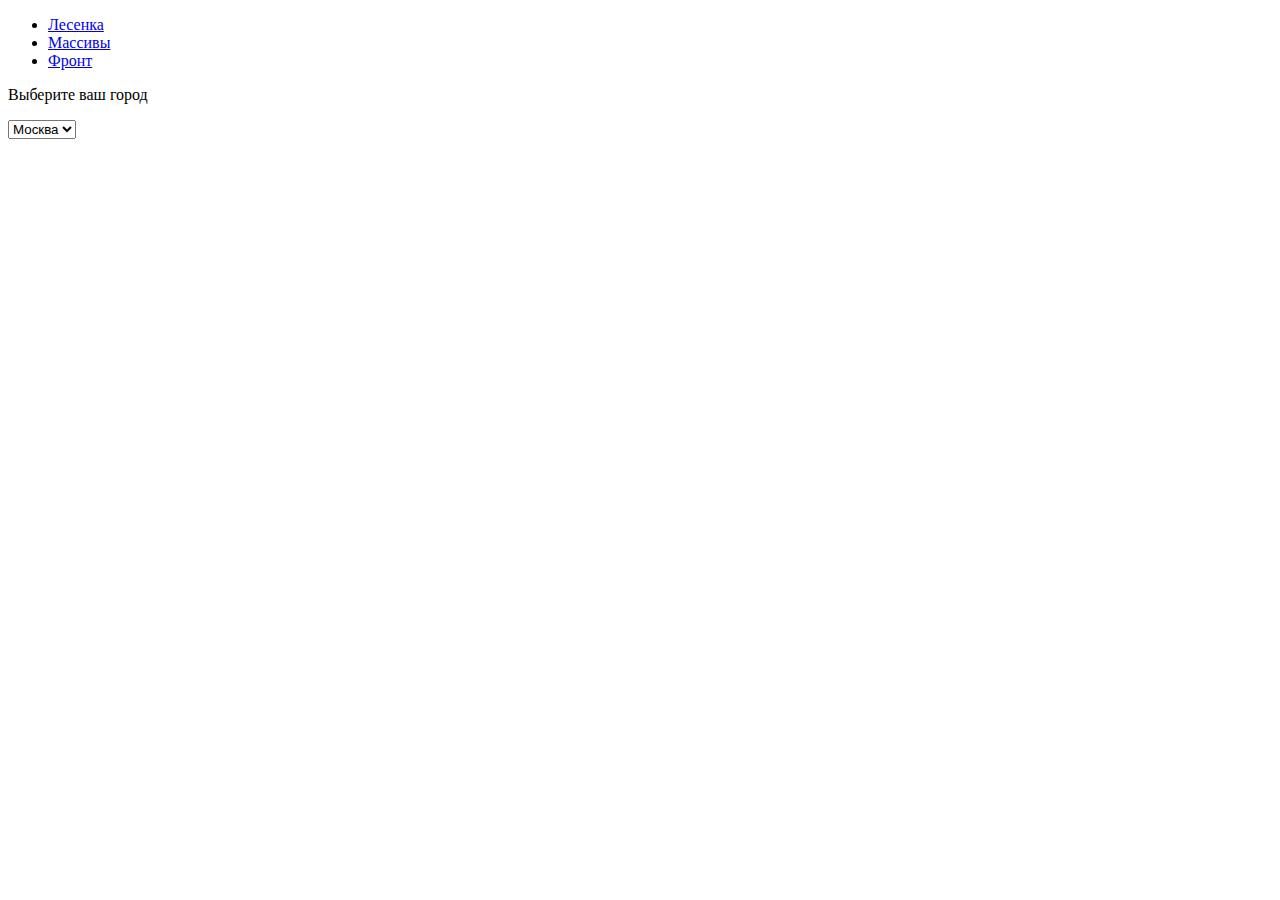
<file: index.html>
<!DOCTYPE html>
<html lang="en">
<head>
    <meta charset="UTF-8">
    <title>Три простых задачи</title>
    <script
            src="https://code.jquery.com/jquery-3.6.3.js"
            integrity="sha256-nQLuAZGRRcILA+6dMBOvcRh5Pe310sBpanc6+QBmyVM="
            crossorigin="anonymous"></script>
</head>
<body>
<ul>
    <li><a href="pages/stair.php">Лесенка</a></li>
    <li><a href="pages/mass.php">Массивы</a></li>
    <li><a href="#" id="front" target="_blank">Фронт</a></li>
</ul>
<form action="">
    <p>Выберите ваш город</p>
    <div>
        <select id="city" name="select">
            <option value="moscow" selected>Москва</option>
            <option value="kazan">Казань</option>
            <option value="sochi">Сочи</option>
        </select>
    </div>
</form>
<script src="scripts/main.js"></script>
</body>
</html>
</file>
